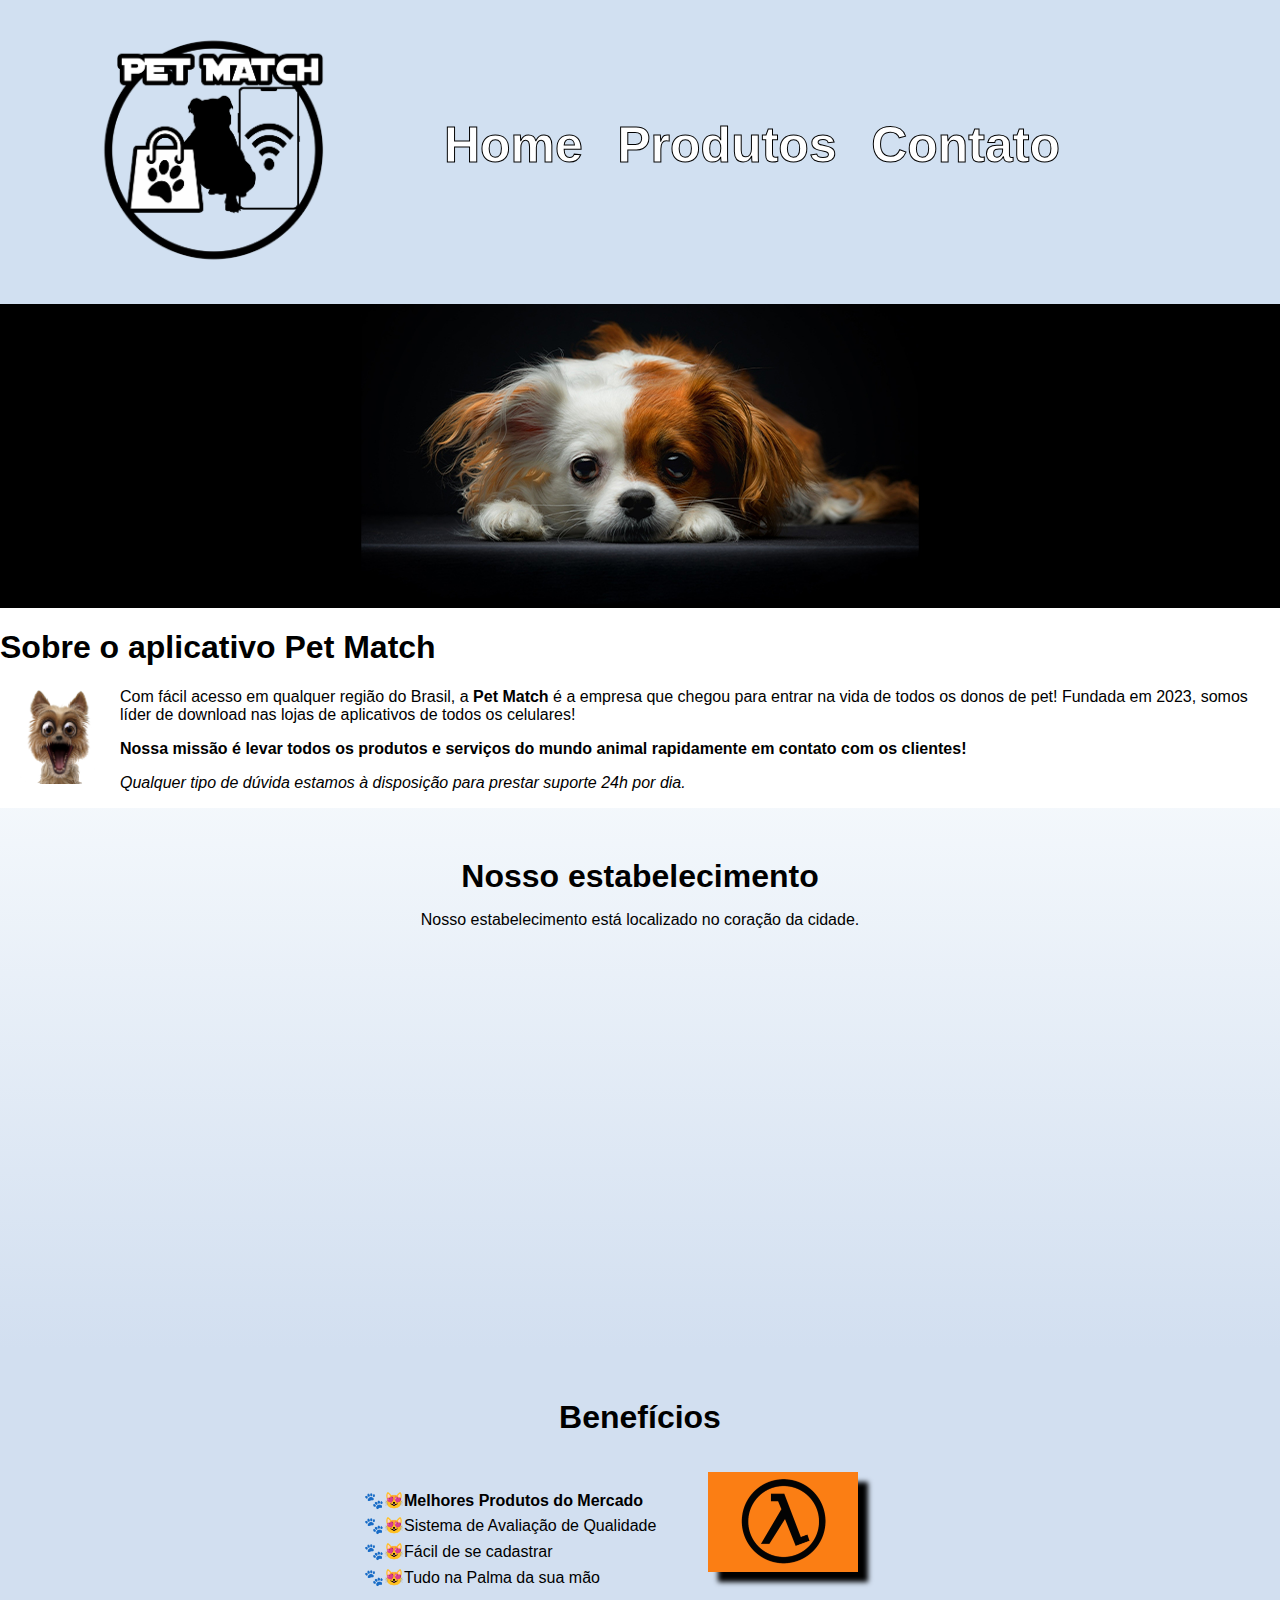
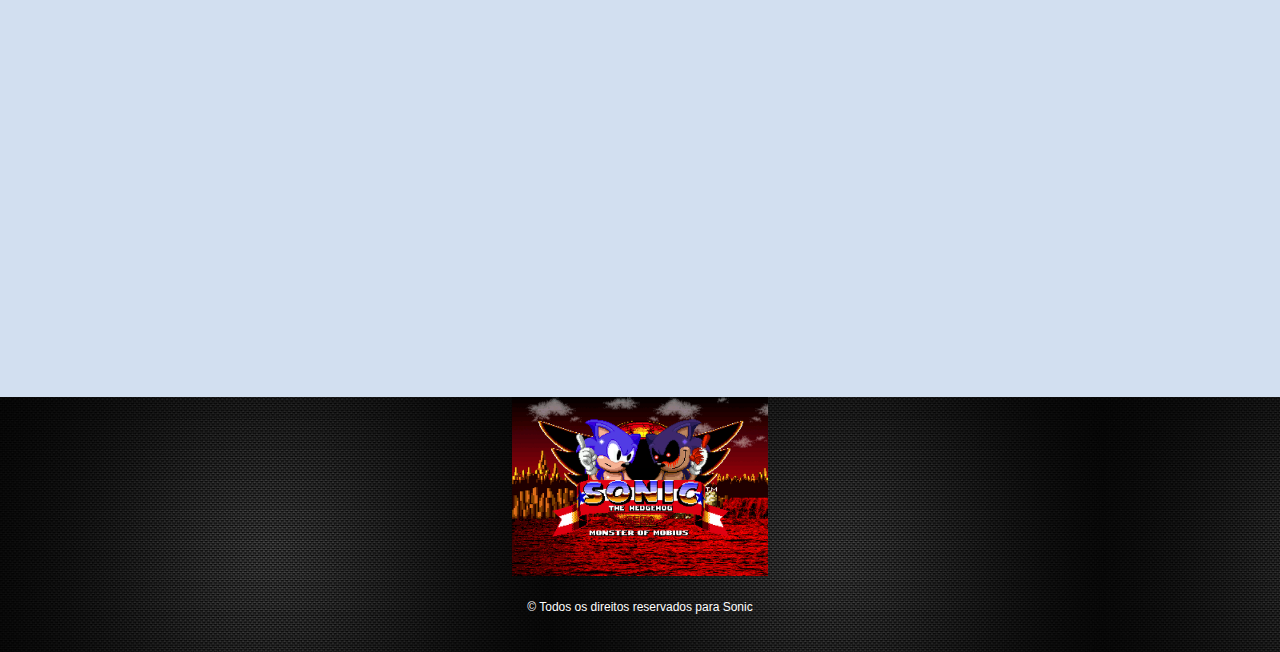
<file: index.html>
<!DOCTYPE html>
<html>
<head>
    <link href="style.css" rel="stylesheet"> <!-- Inclui o arquivo de estilo externo -->
    <link href="2.ico" rel="shortcut icon"> <!-- Define o ícone da guia -->
    <title>Pet Match</title> <!-- Define o título da página -->
</head>
<body>
    <header>
        <div class="logo_caixa">
            <img src="2.png" title="Pet Match" height="300" width="300" class="logo">
            <nav>
                <ul>
                    <li><a href="index.html">Home</a></li> <!-- Link para a página inicial -->
                    <li><a href="produto.html">Produtos</a></li> <!-- Link para a página de produtos -->
                    <li><a href="contato.html">Contato</a></li>
                </ul>
            </nav>
        </div>
    </header>
    <div class="fundobanner">
    <img src="animais.jpg" title="Pet Match" class="baner"> <!-- Imagem de banner -->
    </div>
    <main class="main">
        <section class="sobre-pet">
            <!-- Seção sobre o aplicativo Pet Match -->
            <h1 class="titulo-pet">Sobre o aplicativo Pet Match</h1>
            <div class="resumo">
                <img src="doguer.png" alt="animais2" class="resumo2"> <!-- Imagem de resumo -->
            </div>
            <p>
                Com fácil acesso em qualquer região do Brasil, a <strong>Pet Match</strong> é a empresa que chegou
                para entrar na vida de todos os donos de pet! Fundada em 2023, somos líder de download nas lojas de
                aplicativos de todos os celulares!
            </p>
            <p>
                <strong>Nossa missão é levar todos os produtos e serviços do mundo animal rapidamente em contato com os
                    clientes!</strong>
            </p>
            <p>
                <i>Qualquer tipo de dúvida estamos à disposição para prestar suporte 24h por dia.</i>
            </p>
        </section>
        <section class="localizacao">
            <!-- Seção de localização -->
            <h1 class="tituloestabelecimento">Nosso estabelecimento</h1>
            <p>Nosso estabelecimento está localizado no coração da cidade.</p>
            <iframe src="https://www.google.com/maps/embed?pb=!1m18!1m12!1m3!1d3654.865309829626!2d-46.56120982372303!3d-23.644994164671854!2m3!1f0!2f0!3f0!
                3m2!1i1024!2i768!4f13.1!3m3!1m2!1s0x94ce4328c992748f%3A0xcea3c3e698444297!2sSENAI%20S%C3%A3o%20Caetano%20do%20Sul!5e0!3m2!1spt-BR!2sbr!4v16936081
                04038!5m2!1spt-BR!2sbr" width="1000" height="400" style="border:0;"  loading="lazy" referrerpolicy="no-referrer-when-downgrade"></iframe>
        </section>
        <section class="beneficios">
            <!-- Seção de Benefícios -->
            <h1 class="titulobene">Benefícios</h1>
            <br/><br/>
            <div class="conteudo-beneficios">
                <ul class="listabene">
                    <li>Melhores Produtos do Mercado</li>
                    <li>Sistema de Avaliação de Qualidade</li>
                    <li>Fácil de se cadastrar</li>
                    <li>Tudo na Palma da sua mão</li>
                </ul>
                <img src="R.png" class="img_beneficios" alt="imagem"> <!-- Imagem de benefícios -->
                <br/><br/>
            </div>
            <iframe class="video" width="560" height="315" src="https://www.youtube.com/embed/NtkZVru6_No?si=oTq4n8UhMGs4vpzc" title="YouTube video player" frameborder="0" allow="accelerometer; autoplay; clipboard-write; encrypted-media; gyroscope; picture-in-picture; web-share" allowfullscreen></iframe>
            <div>
                <br/><br/><br/>
            </div>
        </section>
    </main>
    <footer>
        <img src="sonic.png" alt="Sonic" class="logo_footer"> <!-- Imagem do rodapé -->
        <p class="copyright">&copy; Todos os direitos reservados para Sonic</p> <!-- Texto de direitos autorais -->
        <br/>
    </footer>
</body>
</html>
</file>
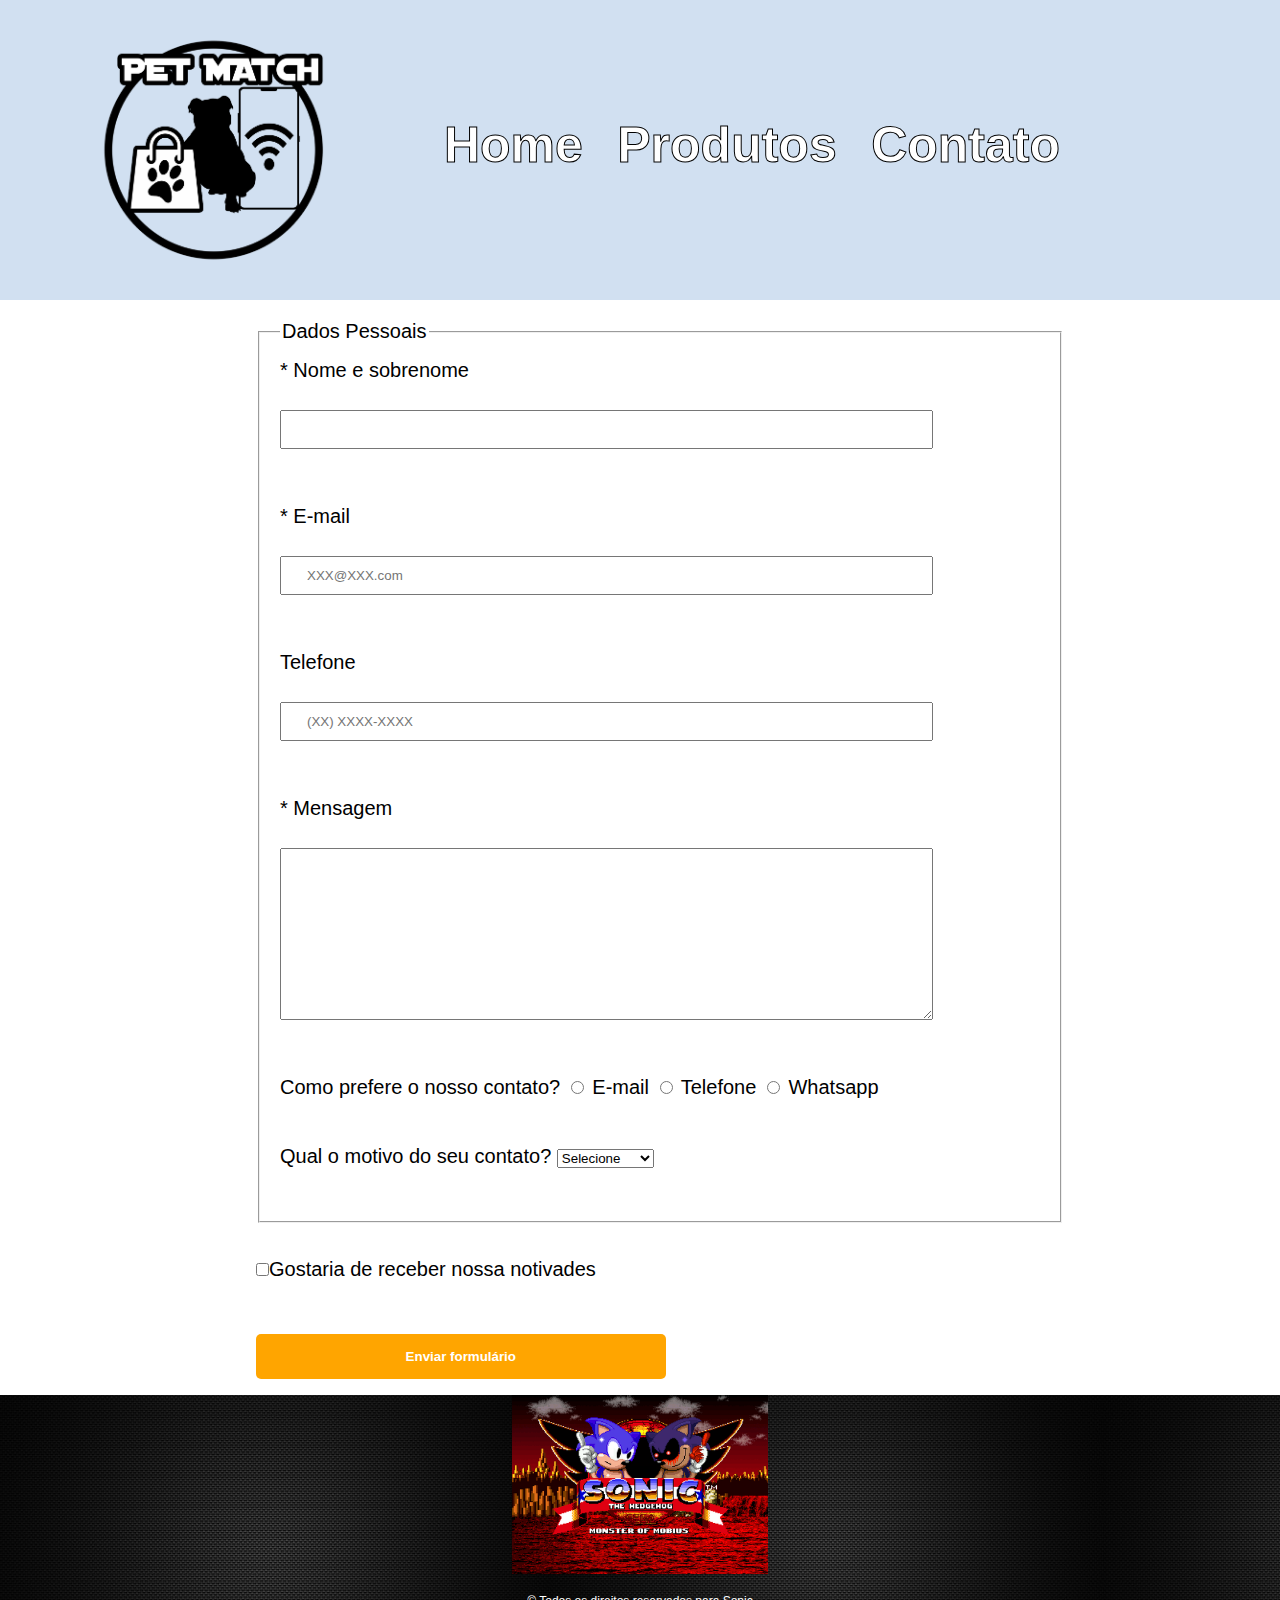
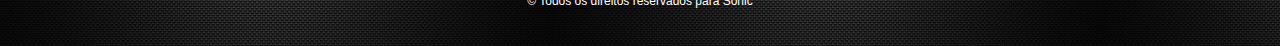
<file: contato.html>
<html>
    <head>
        <link href="stylecontato.css"rel="stylesheet">
        <link href="style.css"rel="stylesheet">
        <link href = "2.ico" rel = "shortcur icon">
        <title>Pet Match</title>
        <meta charset="UTF-8">
    </head>
    <body>
        <header>
            <div class="logo_caixa">
                <img src="2.png" title="Pet Match" height="300" width="300" class="logo"> </img>
                <nav>
                    <ul>
                        <li><a href="index.html">Home</a></li>
                        <li><a href="produto.html">Produtos</a></li>
                        <li><a href="contato.html">Contato</a></li>
                    </ul>
                </nav>
            </div>
        </header>
        <main>
            <form name="frmContato" method="get" action="mailto:teste@mail.com" target="_blank">
                <fieldset>
                    <legend>Dados Pessoais</legend>
                    <label for="nomesobrenome">* Nome e sobrenome</label><br>
                    <input type="text" id="nomesobrenome" name="" class="input-padrao" required>
                    <br><br><br>
            
                    <label for="email">* E-mail</label><br>
                    <input type="email" id="email" name="" class="input-padrao" required placeholder="XXX@XXX.com">
                    <br><br><br>
            
                    <label for="telefone">Telefone</label><br>
                    <input type="tel" id="telefone" name="" class="input-padrao" placeholder="(XX) XXXX-XXXX">
                    <br><br><br>
            
                    <label for="mensagem">* Mensagem</label><br>
                    <textarea cols="70" rows="10" id="mensagem" class="input-padrao"></textarea>
                    <br><br><br>
            
                    <label for="contato">Como prefere o nosso contato?
                        <input type="radio" value="radio-mail" name="Contato"> E-mail
                        <input type="radio" value="radio-telefone" name="Contato"> Telefone
                        <input type="radio" value="radio-whatsapp" name="Contato"> Whatsapp
                        <br><br><br>
                    <label for="horaio"> Qual o motivo do seu contato?
                        <select>
                            <option>Selecione</option>
                            <option>Dúvida</option>
                            <option>Sugestão</option>
                            <option>Elogio</option>
                            <option>Reclamação</option>
                        </select>
                    </label>
                    <br>
                </fieldset>

                <label><input type="checkbox" class="chk">Gostaria de receber nossa notivades</label>
                <br>
                <label></label><input type="submit" value="Enviar formulário" class="enviar">
            </form>
            <footer>
                <img src="sonic.png" alt="Sonic" class="logo_footer">
                <p class="copyright">&copy; Todos os direitos reservados para Sonic</p>
                <br/>
                
            </footer>
    </body>
</file>
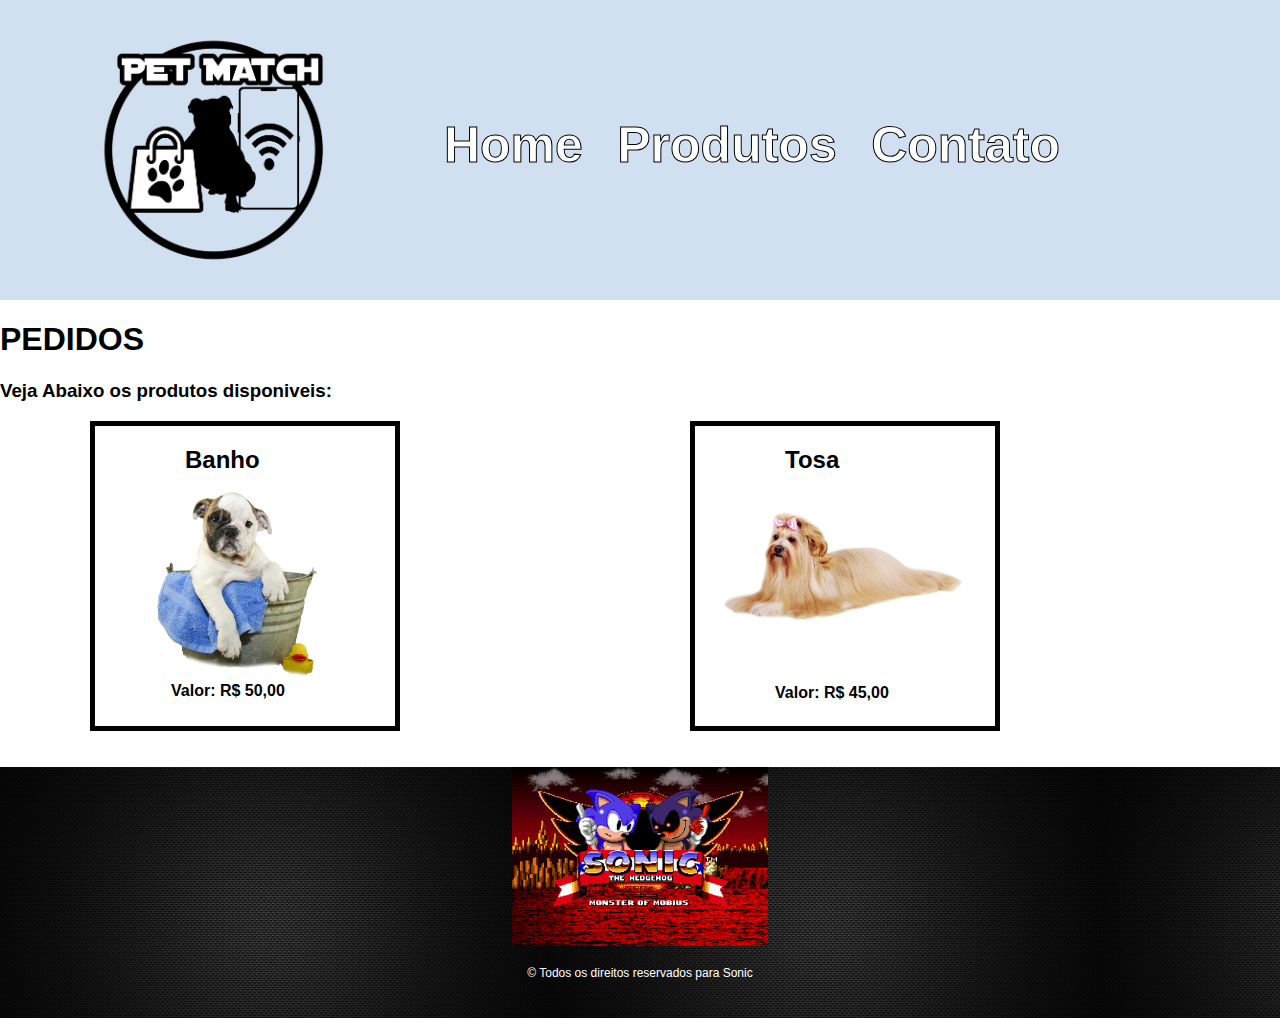
<file: produto.html>
<html>
    <head>
        <link href="style.css"rel="stylesheet">
        <link href = "2.ico" rel = "shortcur icon">
        <title>Pet Match</title>
        
    </head>
    
    <body>
        <header>
            <div class="logo_caixa">
                <img src="2.png" title="Pet Match" height="300" width="300" class="logo"> </img>
                <nav>
                    <ul>
                        <li><a href="index.html">Home</a></li>
                        <li><a href="produto.html">Produtos</a></li>
                        <li><a href="contato.html">Contato</a></li>
                    </ul>
                </nav>
            </div>
        </header>

        <main>
        <div class="pedidos1">
                <h1>PEDIDOS</h1>
    
                <h3>Veja Abaixo os produtos disponiveis:</h3>
    
                
    
            
            <div class="pedidos2">
                <div class="quadrado1">
                    <h2 class="banho">Banho</h1>
                    <img src="banho_dog.png" class="img_banho" alt="imagem"/>
                    <h4 class="banho2">Valor: R$ 50,00</h1>
                    
                </div>
            </div>


            <div class="pedidos3">
                <div class="quadrado2">
                    <h2 class="tosa">Tosa</h1>
                    <img src="tosa_dog.png" class="img_tosa" alt="imagem"/>
                    <h4 class="tosa2">Valor: R$ 45,00</h1>
                    
                </div>
            </div>
        </div>

        <div class="pedidos4">
            <div class="quadrado3">
                <h2 class="banhoetosa">Banho e Tosa</h1>
                <img src="banhotosa.png" class="img_banhotosa" alt="imagem"/>
                <h4 class="banhoetosa2">Valor: R$ 45,00</h1>
                
            </div>
        </div>
    </div>
            
    <br>
    <br>
    
        </main>

        <footer>
            <img src="sonic.png" alt="Sonic" class="logo_footer">
            <p class="copyright">&copy; Todos os direitos reservados para Sonic</p>
            <br/>
            
        </footer>
    </body>
</html>
</file>
<file: stylecontato.css>
nav li{
    display: inline;
    margin: 0 0 0 15px;
}
form{
    margin-top:20px;
    margin-left:20%;
    margin-botton: 20px;
}

form label, form legend{
    display: block;
    font-size: 20px;
    margin: 0 0 10px;
}

fieldset{
    width: 75%;
    padding-left: 20px;
    margin-bottom: 2%;
}

.input-padrao{
    dispaly:block;
    margin: 0 0 20px;
    padding: 10px 25px;
    width: 85%;
}

.chk{
    margin: 20px 0;
}
.enviar{
    width: 40%;
    padding: 15px 0;
    background: orange;
    color: white;
    font-weight: bold;
    border: none;
    border-radius: 5px;
    transition: 1s all;
    cursor: pointer;
}

.enviar:hover{
    background: darkorange;
    transform:scale(1.2);
}
</file>
<file: style.css>
/* Resetando estilos padrão */
body {
    font-family: "Arial"; /* Define a fonte padrão para o corpo do documento */
    margin: 0; /* Remove margens externas */
    padding: 0; /* Remove preenchimento */
    border: 0; /* Remove bordas */
}

/* Estilo do cabeçalho */
header {
    background-color: rgb(209, 224, 241); /* Define a cor de fundo do cabeçalho */
}

/* Estilização da navegação no cabeçalho */
nav {
    position: absolute; /* Define o posicionamento absoluto */
    right: 50px; /* Margem direita de 50 pixels */
    top: 100px; /* Margem superior de 100 pixels */
}

nav li {
    display: inline; /* Exibe os itens em linha */
    margin: 0 0 0 30px; /* Define margens (0 topo, 0 direita, 0 inferior, 30px esquerda) */
}

/* Estilo das imagens */
img {
    right: 99px; /* Define uma margem direita de 99 pixels */
    /* No entanto, falta uma propriedade de posicionamento, como 'position: relative;' */
}

/* Estilização do menu */
nav a {
    color: rgb(255, 255, 255); /* Define a cor do texto */
    text-decoration: none; /* Remove decoração de texto */
    text-transform: auto; /* Transformação de texto automática (isso deve ser 'none' ou outra transformação desejada) */
    font-weight: bold; /* Define a espessura da fonte como negrito */
    font-size: 50px; /* Define o tamanho da fonte como 50 pixels */
    -webkit-text-stroke-width: 1px; /* Define a largura do contorno do texto */
    -webkit-text-stroke-color: #000; /* Define a cor do contorno do texto */
    transition: transform 0.3s ease; /* Transição suave de 0.3 segundos para a propriedade 'transform' */
    display: inline-block; /* Para garantir que o efeito de escala funcione corretamente */
}

/* Estilização do menu quando o mouse está em cima */
nav a:hover {
    color: black; /* Altera a cor do texto para preto quando o mouse passa por cima */
    text-decoration: none; /* Remove decoração de texto */
    transform: scale(1.1); /* Efeito de escala quando o mouse passa por cima */
}

/* Posição do Menu */
.logo_caixa {
    position: relative; /* Define uma posição relativa para .logo_caixa */
    width: 940px; /* Define a largura como 940 pixels */
    margin: auto; /* Centraliza horizontalmente usando 'auto' nas margens esquerda e direita */
}

/* Tamanho do logotipo */
.logo {
    margin: 0 0 0 -100px; /* Define margens (0 topo, 0 direita, 0 inferior, -100px esquerda) */
}

.fundobanner{
    background-color: #000;


}

/* Estilo do banner */
.baner {
    
    
    width: 100%; /* Define a largura como 100% */
    height: 300px; /* Define a altura como 300 pixels */
}

/* Estilo da imagem no resumo */
.resumo2 {
    width: 80px; /* Define a largura como 100 pixels */
    float: left; /* Faz com que a imagem flutue à esquerda do texto */
    margin: 0 20px; /* Define margens (0 topo, 20px direita, 0 inferior, 0 esquerda) */
}

/* Estilização da seção "Sobre o aplicativo PetMatch" */
.tituloPetMacth {
    text-align: center; /* Centraliza o texto horizontalmente */
    clear: left; /* Limpa os elementos flutuantes à esquerda */
    font-size: 2em; /* Define o tamanho da fonte como 2 em */
    margin: 0; /* Remove margens externas */
}

.sobre-PetMatch {
    background-color: #d0e1f240; /* Define a cor de fundo com transparência */
    width: 100%; /* Define a largura como 100% */
    padding-top: 25px; /* Define preenchimento superior de 25 pixels */
    padding-bottom: 0px; /* Define preenchimento inferior de 0 pixels */
    border: 0; /* Remove bordas */
    margin: 0; /* Remove margens externas */
}

/* Estilização da seção "Nosso estabelecimento" */
.tituloestabelecimento {
    text-align: center; /* Centraliza o texto horizontalmente */
    font-size: 2em; /* Define o tamanho da fonte como 2 em */
    margin: 0; /* Remove margens externas */
    padding-top: 0px; /* Define preenchimento superior de 0 pixels */
    border: 0; /* Remove bordas */
    width: 100%; /* Define a largura como 100% */
}

.localizacao {
    background: linear-gradient(#d0e1f240, #d2dff0ff); /* Define um fundo com gradiente */
    padding-top: 0px; /* Define preenchimento superior de 0 pixels */
    text-align: center; /* Centraliza o texto horizontalmente */
    margin: 0; /* Remove margens externas */
    width: 100%; /* Define a largura como 100% */
    border: 0; /* Remove bordas */
    padding-top: 50px; /* Define preenchimento superior de 50 pixels */
}

/* Estilização da seção "Benefícios" */
.beneficios {
    background-color: #d2dff0ff; /* Define a cor de fundo com transparência */
    padding-top: 0px; /* Define preenchimento superior de 0 pixels */
    margin: 0; /* Remove margens externas */
    width: 100%; /* Define a largura como 100% */
    border: 0; /* Remove bordas */
}

.titulobene {
    text-align: center; /* Centraliza o texto horizontalmente */
    font-size: 2em; /* Define o tamanho da fonte como 2 em */
    margin: 0; /* Remove margens externas */
    padding-top: 0px; /* Define preenchimento superior de 0 pixels */
    border: 0; /* Remove bordas */
    width: 100%; /* Define a largura como 100% */
    padding-top: 50px; /* Define preenchimento superior de 50 pixels */
}


/* Estilização da lista de benefícios */
.listabene li {
    line-height: 1.6; /* Define a altura da linha para 1.6 vezes o tamanho da fonte */
}

.listabene {
    list-style: "🐾"; /* Define um estilo de lista personalizado com um emoji */
    width: 25%; /* Define a largura da lista como 25% do contêiner pai */
    display: inline-block; /* Faz com que as listas fiquem em linha horizontalmente */
    vertical-align: top; /* Alinha as listas ao topo */
    padding-left: 30%; /* Define preenchimento à esquerda de 30% do contêiner pai */
}

.listabene li:before {
    content: "😻"; /* Adiciona um emoji antes de cada item da lista */
}

.listabene li:first-child {
    font-weight: bold; /* Define o primeiro item da lista em negrito */
}

/* Estilo da imagem de benefícios */
.img_beneficios {
    width: 150px; /* Define a largura da imagem como 150 pixels */
    box-shadow: 10px 10px 5px 0 black; /* Adiciona uma sombra à imagem */
    opacity: 1; /* Define a opacidade inicial da imagem como 1 (totalmente visível) */
    transition: 400ms; /* Define uma transição de 400 milissegundos para suavizar mudanças */
}

.img_beneficios:hover {
    opacity: 0.7; /* Reduz a opacidade da imagem para 0.7 quando o mouse passa por cima */
}

.conteudo-beneficios {
    width: 100%; /* Define a largura como 100% */
}

/* Estilo do vídeo */
.video {
    padding-left: 600px; /* Define preenchimento à esquerda de 600 pixels */
}

/* Estilização do footer */
footer {
    text-align: center; /* Centraliza o texto horizontalmente */
    margin: 0 auto; /* Centraliza horizontalmente com margens automáticas */
    background: url("mada.jpg"); /* Define uma imagem de fundo */
}

.copyright {
    color: white; /* Define a cor do texto como branco */
    font-size: 12px; /* Define o tamanho da fonte como 12 pixels */
    margin: 20px; /* Define margem de 20 pixels em todas as direções */
}

.logo_footer {
    width: 20%; /* Define a largura do logotipo como 20% */
}

/* Estilos adicionais */
.pedidos2 {
    padding-left: 90px; /* Define preenchimento à esquerda de 90 pixels */
}

.quadrado1 {
    left: 100px; /* Define a posição à esquerda como 100 pixels */
    width: 300px; /* Define a largura como 300 pixels */
    height: 300px; /* Define a altura como 300 pixels */
    border: 5px solid; /* Define uma borda de 5 pixels sólidos */
    border-color: rgb(0, 0, 0); /* Define a cor da borda como preto */
}

.banho {
    padding-left: 90px; /* Define preenchimento à esquerda de 90 pixels */
}

.banho2 {
    margin: -4px; /* Define margem negativa */
    padding-left: 80px; /* Define preenchimento à esquerda de 80 pixels */
}

.img_banho {
    width: 250px; /* Define a largura da imagem como 250 pixels */
    margin: -25px 0 0 20px; /* Define margens (superior negativa, 0 direita, 0 inferior, 20px esquerda) */
}

.quadrado1:hover {
    border-color: red; /* Altera a cor da borda para vermelho quando o mouse passa por cima */
    color: red; /* Altera a cor do texto para vermelho quando o mouse passa por cima (se aplicável) */
}
/* Estilos adicionais */
.pedidos3 {
    padding-left: 90px; /* Define preenchimento à esquerda de 90 pixels */
}

.quadrado2 {
    margin: -310px 0 0 600px; /* Define margens (superior negativa, 0 direita, 0 inferior, 600px esquerda) */
    left: 100px; /* Define a posição à esquerda como 100 pixels */
    width: 300px; /* Define a largura como 300 pixels */
    height: 300px; /* Define a altura como 300 pixels */
    border: 5px solid; /* Define uma borda de 5 pixels sólidos */
    border-color: rgb(0, 0, 0); /* Define a cor da borda como preto */
}

.tosa {
    padding-left: 90px; /* Define preenchimento à esquerda de 90 pixels */
}

.tosa2 {
    margin: 60px 0 0 0; /* Define margens (60px superior, 0 direita, 0 inferior, 0 esquerda) */
    padding-left: 80px; /* Define preenchimento à esquerda de 80 pixels */
}

.img_tosa {
    width: 250px; /* Define a largura da imagem como 250 pixels */
    margin: 10px 0 0 20px; /* Define margens (10px superior, 0 direita, 0 inferior, 20px esquerda) */
}

.quadrado2:hover {
    border-color: red; /* Altera a cor da borda para vermelho quando o mouse passa por cima */
    color: red; /* Altera a cor do texto para vermelho quando o mouse passa por cima (se aplicável) */
}

.pedidos4 {
    padding-left: 90px; /* Define preenchimento à esquerda de 90 pixels */
}

.quadrado3 {
    margin: -310px 0 0 1200px; /* Define margens (superior negativa, 0 direita, 0 inferior, 600px esquerda) */
    left: 100px; /* Define a posição à esquerda como 100 pixels */
    width: 300px; /* Define a largura como 300 pixels */
    height: 300px; /* Define a altura como 300 pixels */
    border: 5px solid; /* Define uma borda de 5 pixels sólidos */
    border-color: rgb(0, 0, 0); /* Define a cor da borda como preto */
}

.banhoetosa {
    padding-left: 90px; /* Define preenchimento à esquerda de 90 pixels */
}

.banhoetosa2 {
    margin: 25px 0 0 10px; /* Define margens (60px superior, 0 direita, 0 inferior, 0 esquerda) */
    padding-left: 80px; /* Define preenchimento à esquerda de 80 pixels */
}

.img_banhotosa {
    width: 160px; /* Define a largura da imagem como 250 pixels */
    margin: 10px 0 0 80px; /* Define margens (10px superior, 0 direita, 0 inferior, 20px esquerda) */
}

.quadrado3:hover {
    border-color: red; /* Altera a cor da borda para vermelho quando o mouse passa por cima */
    color: red; /* Altera a cor do texto para vermelho quando o mouse passa por cima (se aplicável) */
}
</file>
